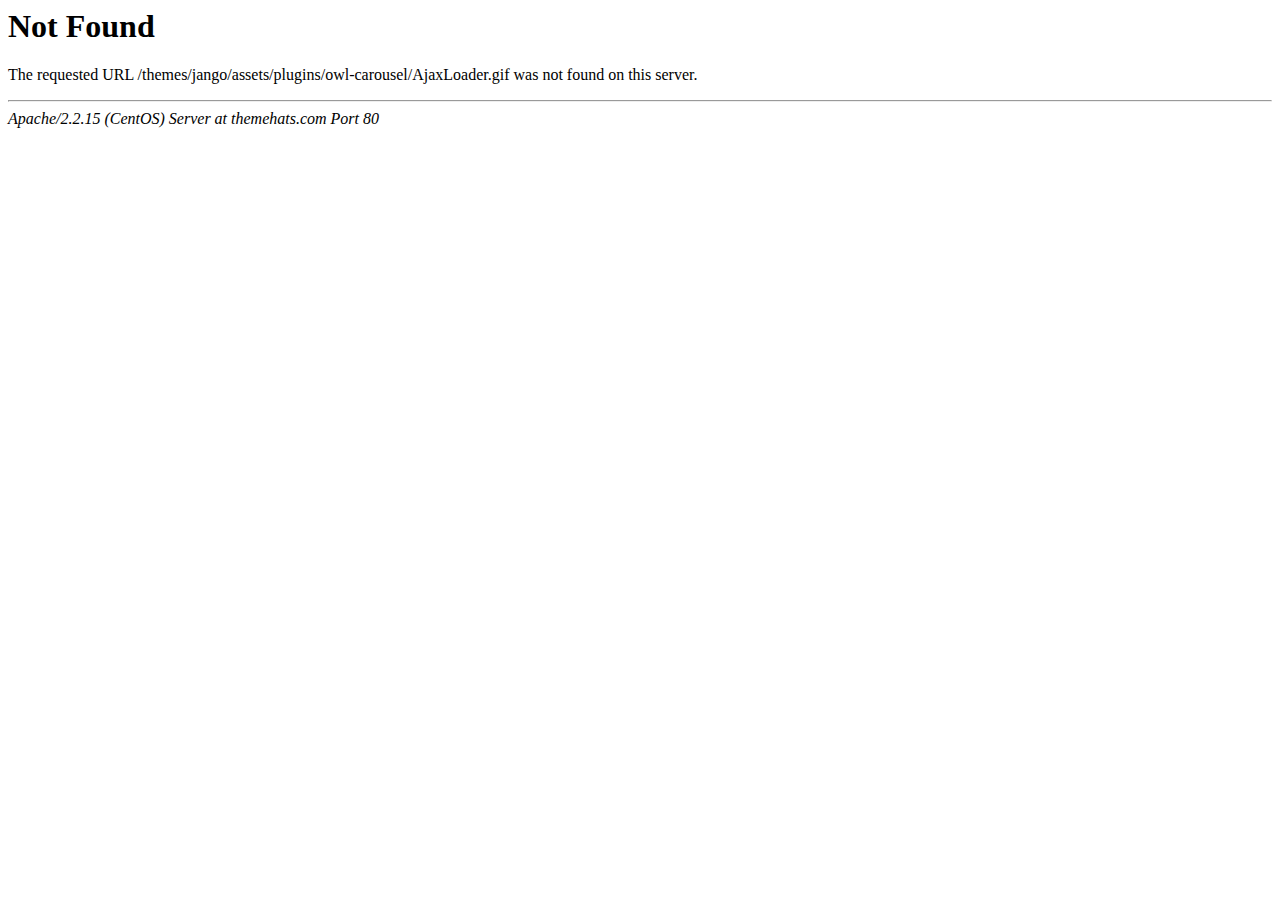
<file: strukturplugin/plugins/owl-carousel/AjaxLoader.html>
<!DOCTYPE HTML PUBLIC "-//IETF//DTD HTML 2.0//EN">
<html><head>
<title>404 Not Found</title>
</head><body>
<h1>Not Found</h1>
<p>The requested URL /themes/jango/assets/plugins/owl-carousel/AjaxLoader.gif was not found on this server.</p>
<hr>
<address>Apache/2.2.15 (CentOS) Server at themehats.com Port 80</address>
</body></html>
</file>
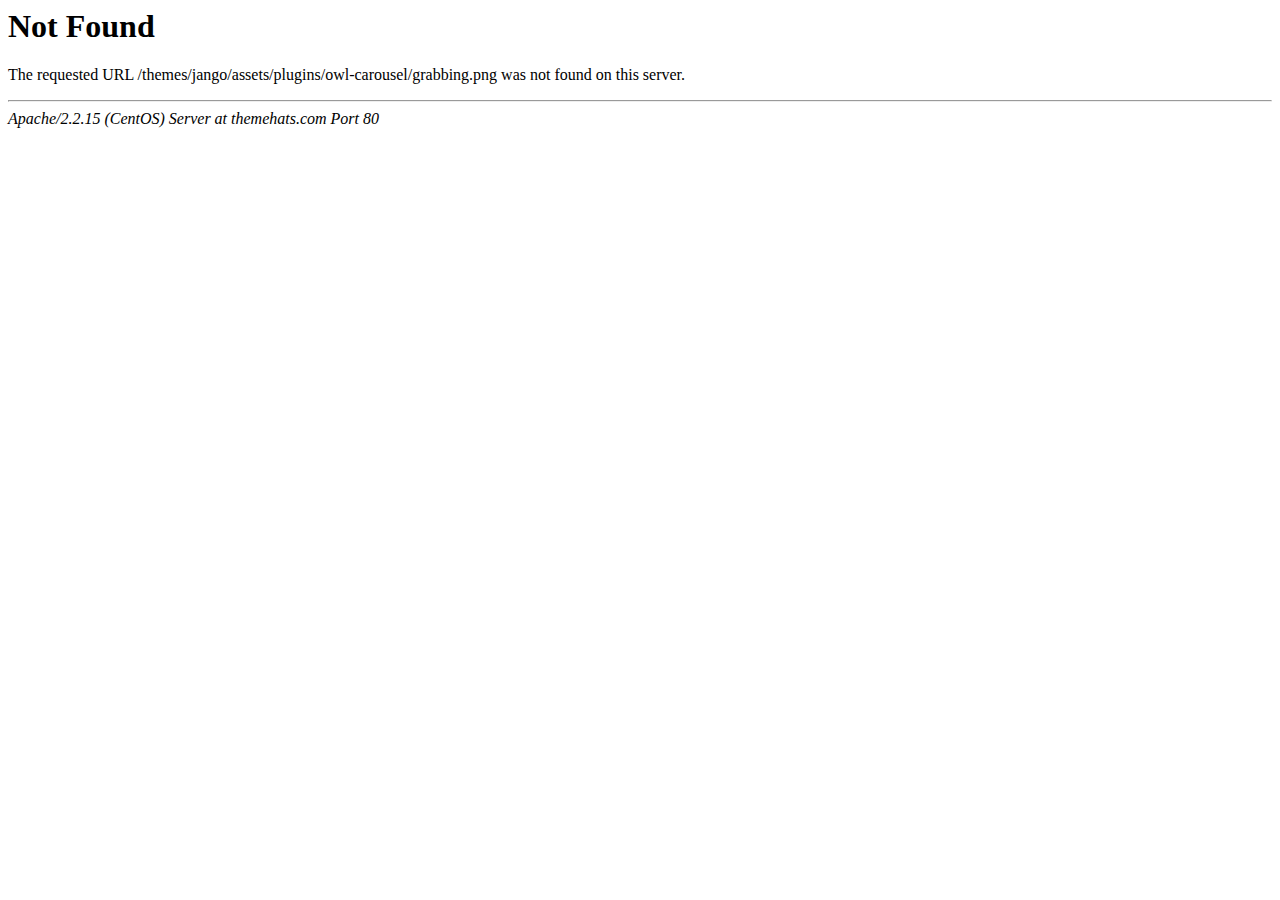
<file: strukturplugin/plugins/owl-carousel/grabbing.html>
<!DOCTYPE HTML PUBLIC "-//IETF//DTD HTML 2.0//EN">
<html><head>
<title>404 Not Found</title>
</head><body>
<h1>Not Found</h1>
<p>The requested URL /themes/jango/assets/plugins/owl-carousel/grabbing.png was not found on this server.</p>
<hr>
<address>Apache/2.2.15 (CentOS) Server at themehats.com Port 80</address>
</body></html>
</file>
